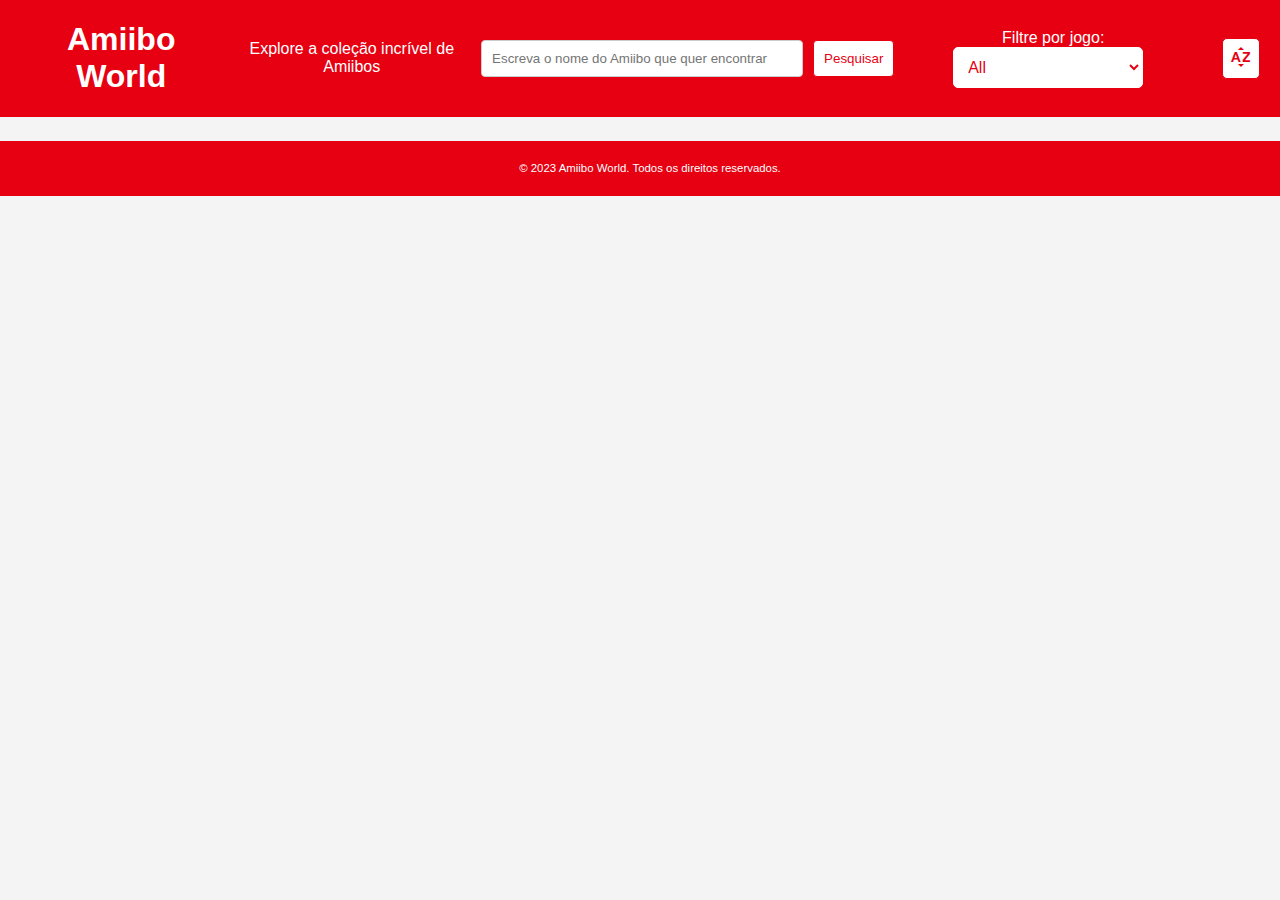
<file: index.html>
<!DOCTYPE html>
<html lang="en">

<head>
  <meta charset="UTF-8">
  <meta name="viewport" content="width=device-width, initial-scale=1.0">
  <link rel="stylesheet" href="styles.css">
  <link rel="stylesheet"
    href="https://fonts.googleapis.com/css2?family=Material+Symbols+Outlined:opsz,wght,FILL,GRAD@20,300,0,0" />
  <script src="app.js" defer></script>
  <title>Amiibo World</title>
</head>

<body>
  <header>
    <h1>Amiibo World</h1>
    <p>Explore a coleção incrível de Amiibos</p>
    <div class="filter-container">
      <div class="search-bar">
        <input type="text" id="search-input" placeholder="Escreva o nome do Amiibo que quer encontrar">
        <button id="search-button">Pesquisar</button>
      </div>
      <div>
        <label id="text-filter" for="series-filter">Filtre por jogo:</label>
        <select id="series-filter">
          <option value="All">All</option>
          <option value="Super Mario">Super Mario</option>
          <option value="The Legend of Zelda">The Legend of Zelda</option>
        </select>
      </div>
      <button type="button" id="sortAlphabetically"><span
          class="material-symbols-outlined">sort_by_alpha</span></button>
    </div>
  </header>

  <div class="amiibos" id="amiibos"></div>

  <footer>
    <p>&copy; 2023 Amiibo World. Todos os direitos reservados.</p>
  </footer>
</body>

</html>
</file>
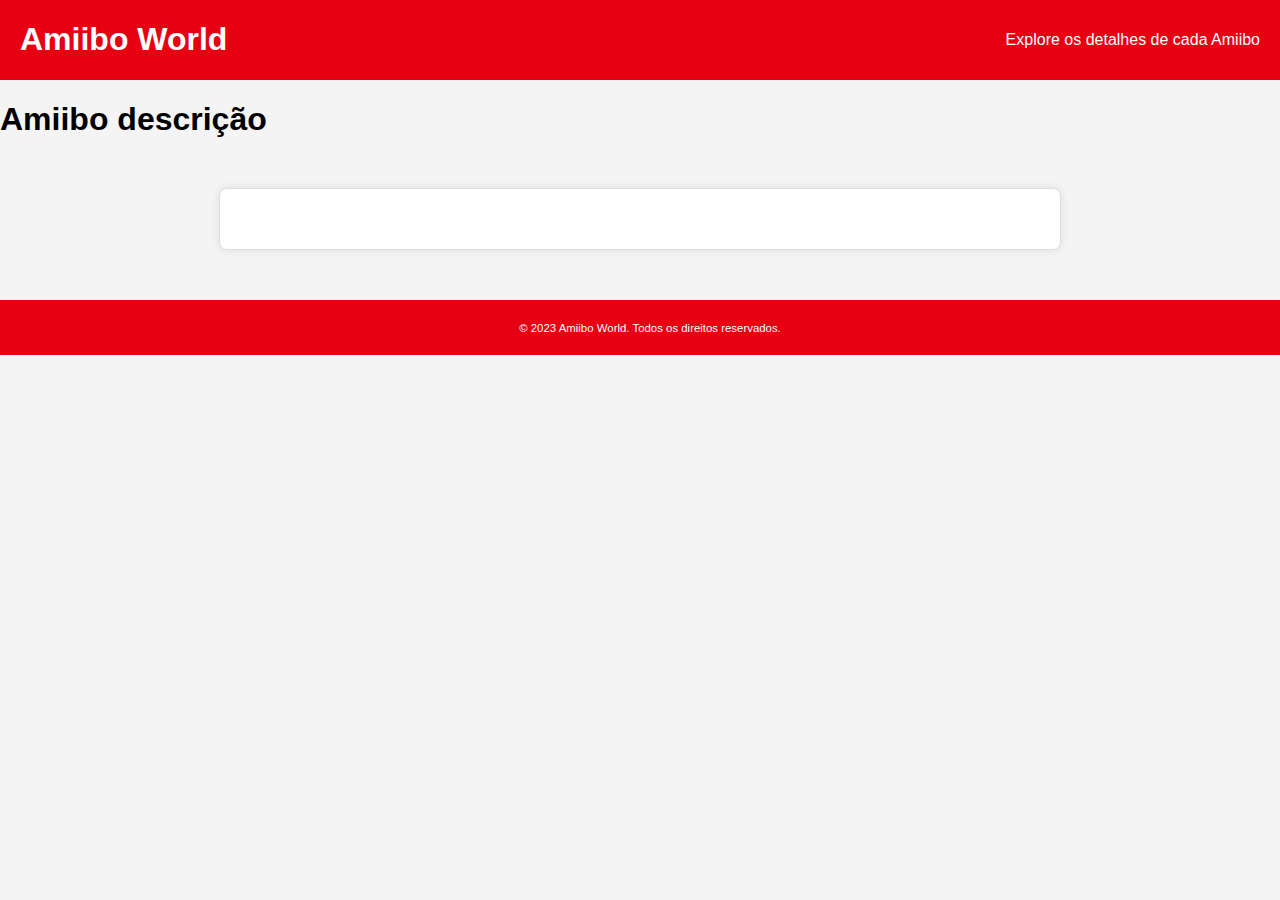
<file: details.html>
<!DOCTYPE html>
<html lang="en">

<head>
  <meta charset="UTF-8">
  <meta name="viewport" content="width=device-width, initial-scale=1.0">
  <link rel="stylesheet" href="styles.css">
  <script src="app.js" defer></script>
  <title class="amiibo-name-page" id="amiibo-name-page"></title>
</head>

<body>
  <header>
    <h1>Amiibo World</h1>
    <p>Explore os detalhes de cada Amiibo</p>
  </header>

  <h1>Amiibo descrição</h1>
  <div class="parent-detalhes" id="parent-detalhes">
    <div class="imagem-detalhes" id="imagem-detalhes"></div>
    <div class="child-detalhes" id="child-detalhes">
      <div class="amiibo-name" id="amiibo-name"></div>
      <div class="game-series-name" id="game-series-name"></div>
      <div class="release-date" id="release-date"></div>
    </div>
  </div>

  <footer>
    <p>&copy; 2023 Amiibo World. Todos os direitos reservados.</p>
  </footer>
</body>

</html>
</file>
<file: styles.css>
body {
  font-family: 'Arial', sans-serif;
  margin: 0;
  padding: 0;
  box-sizing: border-box;
  background-color: #f4f4f4;
  overflow-x: hidden;
}

header {
  display: flex;
  flex-direction: row;
  align-items: center;
  justify-content: space-between;
  background-color: #e60012;
  color: #fff;
  text-align: center;
  padding-inline: 20px;
}

header h1 {
  font-size: 2em;
}

header p {
  font-size: 1rem;
  color: #fff;
}

/* Barra de Pesquisa */
.filter-container {
  display: flex;
}

.search-bar {
  display: flex;
  align-items: center;
}

#search-input {
  padding: 10px;
  width: 300px;
  border: 0.5px solid #ccc;
  border-radius: 4px;
}

#search-button {
  margin-left: 10px;
  background-color: #fff;
  color: #e60012;
  border: none;
  border-radius: 4px;
  cursor: pointer;
  border: 1px solid #e60012;
  transition: background-color 0.3s, color 0.3s;
}

#search-button:hover {
  box-shadow: 0 0 12px rgba(0, 0, 0, 0.6);
}

/* Filtro por Jogo */
#text-filter {
  margin-left: 20px;

}

label {
  font-size: 1em;
  margin-right: 10px;
}

select {
  font-size: 1em;
  border: 1px solid #fff;
  border-radius: 5px;
  background-color: #fff;
  color: #e60012;
  padding: 10px;
}

/* Botão para Ordenar por ordem Alfabética */
#sortAlphabetically {
  align-self: center;
  border: none;
  color: #e60012;
  background-color: #fff;
  border-radius: 5px;
  border: 1px solid #e60012;
  transition: background-color 0.3s, color 0.3s;
  padding: 6px;
  margin-left: 20px;
}

#sortAlphabetically:hover {
  box-shadow: 0 0 12px rgba(0, 0, 0, 0.6);
}

button {
  text-align: center;
  align-items: center;
  padding: 10px;
  border: none;
  margin: 0;
}


.amiibos {
  display: flex;
  justify-content: space-around;
  flex-wrap: wrap;
  padding: 12px;
}

.amiibo-item {
  width: 12em;
  height: auto;
  margin: 15px;
  padding: 10px;
  border: 1px solid #ddd;
  border-radius: 5px;
  background-color: #fff;
  transition: transform 0.3s ease-in-out;
  text-decoration: none;
}

.amiibo-item:hover {
  transform: scale(1.05);
  box-shadow: #2a2929;
}

.amiibo-item img {
  width: 100%;
  height: auto;
  border-radius: 5px;
}

.amiibo-item a {
  text-decoration: none;
  color: rgb(45, 45, 44);
}

h2 {
  font-size: 1.5em;
  margin-top: 10px;
  color: #333;
}

p {
  font-size: 1em;
  color: #555;
}

footer {
  background-color: #e60012;
  /* Nintendo red */
  color: #fff;
  text-align: center;
  padding: 10px;
  position: relative;
  bottom: 0;
  width: 100%;
}

footer p {
  font-size: .7143rem;
  color: #fff;
}


/* ________________________pagina dos detalhes__________________________________ */

.parent-detalhes {
  max-width: 800px;
  margin: 50px auto;
  padding: 20px;
  display: flex;
  background-color: #fff;
  border: 1px solid #ddd;
  border-radius: 8px;
  box-shadow: 0 0 10px rgba(0, 0, 0, 0.1);
}

.imagem-detalhes img {
  width: 100%;
  height: auto;
  border-radius: 8px;
  box-shadow: 0 0 10px rgba(0, 0, 0, 0.1);
  margin-bottom: 20px;
}

.child-detalhes {
  margin-top: 20px;
  margin-left: 20px;
  line-height: 1.6;
}

.back-link {
  display: inline-block;
  padding: 8px 16px;
  background-color: #e60012;
  color: #fff;
  text-decoration: none;
  border-radius: 5px;
  transition: background-color 0.3s ease-in-out;
}

.back-link:hover {
  background-color: #b30000;
}
</file>
